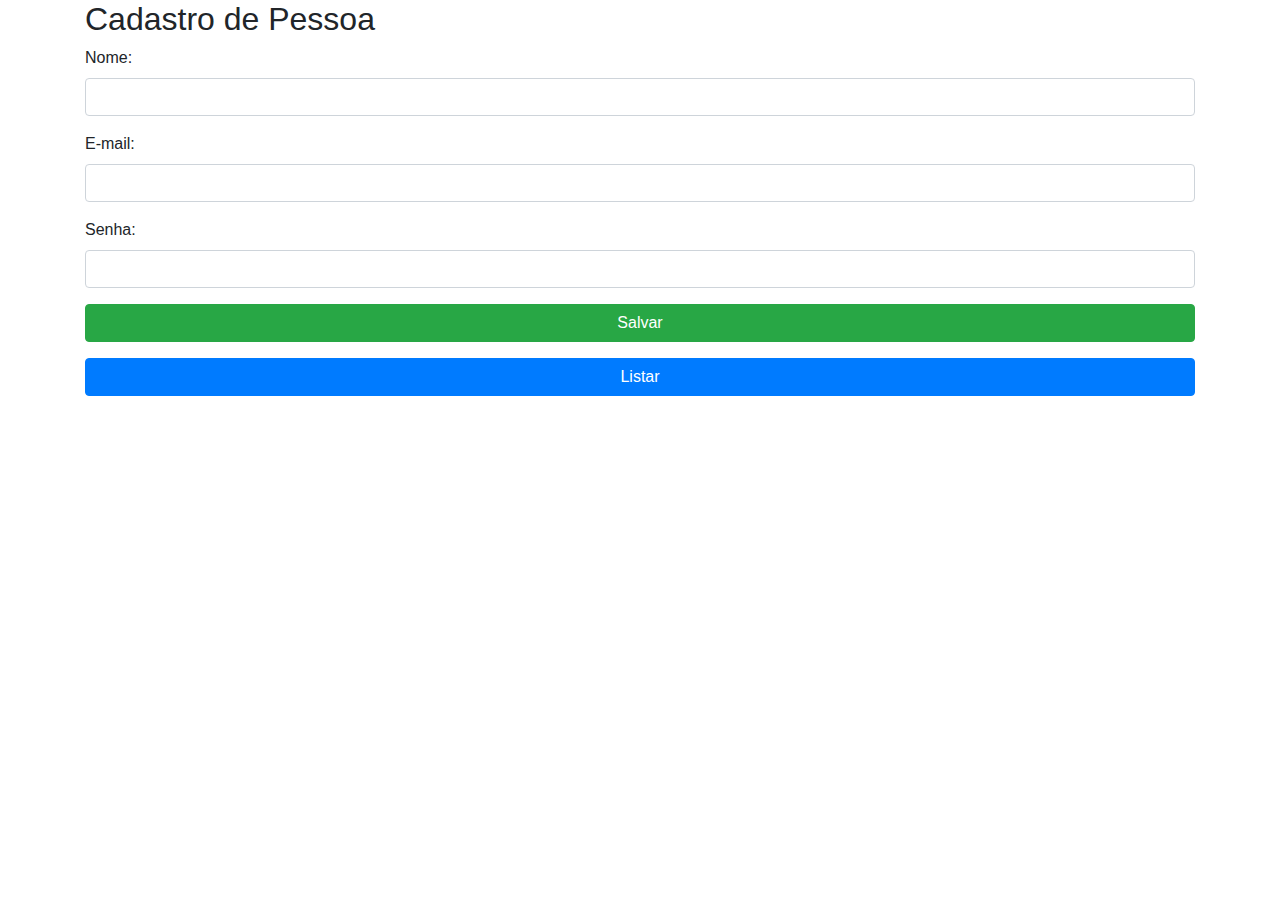
<file: www/index.html>
<!DOCTYPE HTML>
<html>
<head>
  <meta charset="utf-8">
  <meta name="viewport" content="width=device-width, initial-scale=1, maximum-scale=1, user-scalable=no, viewport-fit=cover">
  <meta http-equiv="Content-Security-Policy" content="default-src * data: gap: https://ssl.gstatic.com; style-src * 'unsafe-inline'; script-src * 'unsafe-inline' 'unsafe-eval'">
  
  <script src="components/loader.js"></script>

  <script src="lib/jquery-3.5.1.min.js"></script>
  <script src="lib/banco.js"></script>

  <link rel="stylesheet" href="components/loader.css">
  <link rel="stylesheet" href="lib/bootstrap/css/bootstrap.min.css">
  <link rel="stylesheet" href="css/style.css">
</head>
<body>
  <div class="container">
    <div class="row">
      <div class="col-12">
          <h2>Cadastro de Pessoa</h2>
      </div>
    </div>
    <div class="row">
      <div class="col-12">
          <div class="form-group">
            <label for="">Nome:</label>
            <input type="text" class="form-control" id="nome">
          </div>
      </div>
    </div>
    <div class="row">
      <div class="col-12">
          <div class="form-group">
            <label for="">E-mail:</label>
            <input type="text" class="form-control" id="email">
          </div>
      </div>
    </div>
    <div class="row">
      <div class="col-12">
          <div class="form-group">
            <label for="">Senha:</label>
            <input type="password" class="form-control" id="senha">
          </div>
      </div>
    </div>
    <div class="row">
      <div class="col-12">
          <div class="form-group">
            <button class="btn btn-success btn-block" id="salvar">Salvar</button>
          </div>
      </div>
    </div>
    <div class="row">
      <div class="col-12">
          <div class="form-group">
            <button class="btn btn-primary btn-block" id="listar">Listar</button>
          </div>
      </div>
    </div>

  </div>
</body>
</html>
</file>
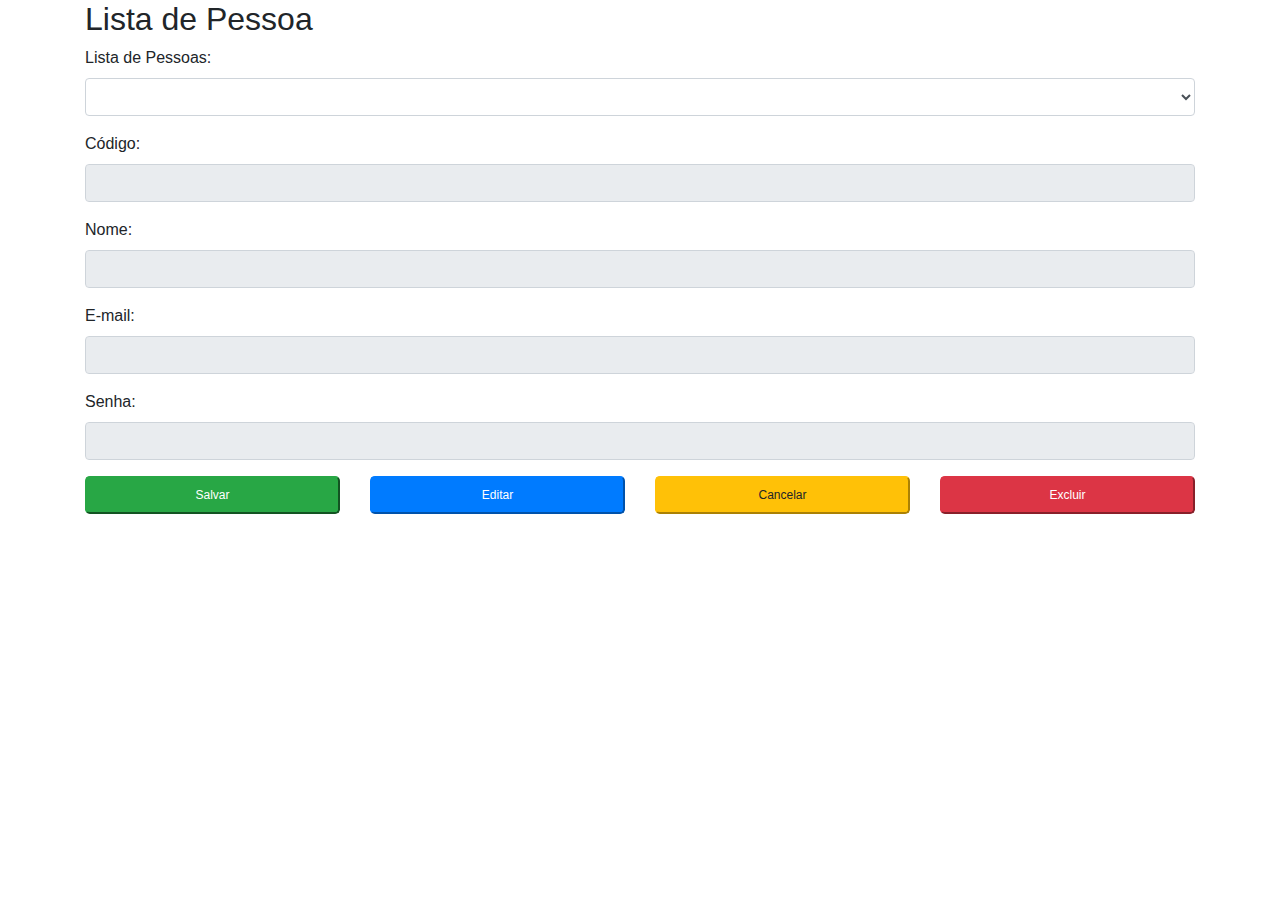
<file: www/listar.html>
<!DOCTYPE HTML>
<html>
<head>
  <meta charset="utf-8">
  <meta name="viewport" content="width=device-width, initial-scale=1, maximum-scale=1, user-scalable=no, viewport-fit=cover">
  <meta http-equiv="Content-Security-Policy" content="default-src * data: gap: https://ssl.gstatic.com; style-src * 'unsafe-inline'; script-src * 'unsafe-inline' 'unsafe-eval'">
  
  <script src="components/loader.js"></script>

  <script src="lib/jquery-3.5.1.min.js"></script>
  <script src="lib/banco.js"></script>

  <link rel="stylesheet" href="components/loader.css">
  <link rel="stylesheet" href="lib/bootstrap/css/bootstrap.min.css">
  <link rel="stylesheet" href="css/style.css">

  <script>
    $(document).ready(function(){
      listar();
    });
  </script>
</head>
<body>
  <div class="container">
    <div class="row">
      <div class="col-12">
          <h2>Lista de Pessoa</h2>
      </div>
    </div>
    <div class="row">
      <div class="col-12">
          <div class="form-group">
            <label for="">Lista de Pessoas:</label>
            <select id="listaPessoas" class="form-control"></select>
          </div>
      </div>
    </div>
    <div class="row">
      <div class="col-12">
          <div class="form-group">
            <label for="">Código:</label>
            <input type="text" class="form-control" id="codigo" readonly>
          </div>
      </div>
    </div>
    <div class="row">
      <div class="col-12">
          <div class="form-group">
            <label for="">Nome:</label>
            <input type="text" class="form-control" id="nome" readonly>
          </div>
      </div>
    </div>
    <div class="row">
      <div class="col-12">
          <div class="form-group">
            <label for="">E-mail:</label>
            <input type="text" class="form-control" id="email" readonly>
          </div>
      </div>
    </div>
    <div class="row">
      <div class="col-12">
          <div class="form-group">
            <label for="">Senha:</label>
            <input type="password" class="form-control" id="senha" readonly>
          </div>
      </div>
    </div>
    <div class="row">
      <div class="col-3">
          <div class="form-group">
            <button class="btn-lg btn-success btn-block botao" id="salvarEdit">Salvar</button>
          </div>
      </div>
      <div class="col-3">
          <div class="form-group">
            <button class="btn-lg btn-primary btn-block botao" id="editar">Editar</button>
          </div>
      </div>
      <div class="col-3">
          <div class="form-group">
            <button class="btn-lg btn-warning btn-block botao" id="cancelar">Cancelar</button>
          </div>
      </div>
      <div class="col-3">
          <div class="form-group">
            <button class="btn-lg btn-danger btn-block botao" id="excluir">Excluir</button>
          </div>
      </div>
    </div>

  </div>
</body>
</html>
</file>
<file: www/components/loader.css>
/**
 * This is an auto-generated code by Monaca JS/CSS Components.
 * Please do not edit by hand.
 */

/*** <GENERATED> ***/
</file>
<file: www/css/style.css>
/**/

.botao{
  font-size: 12px;
}
</file>
